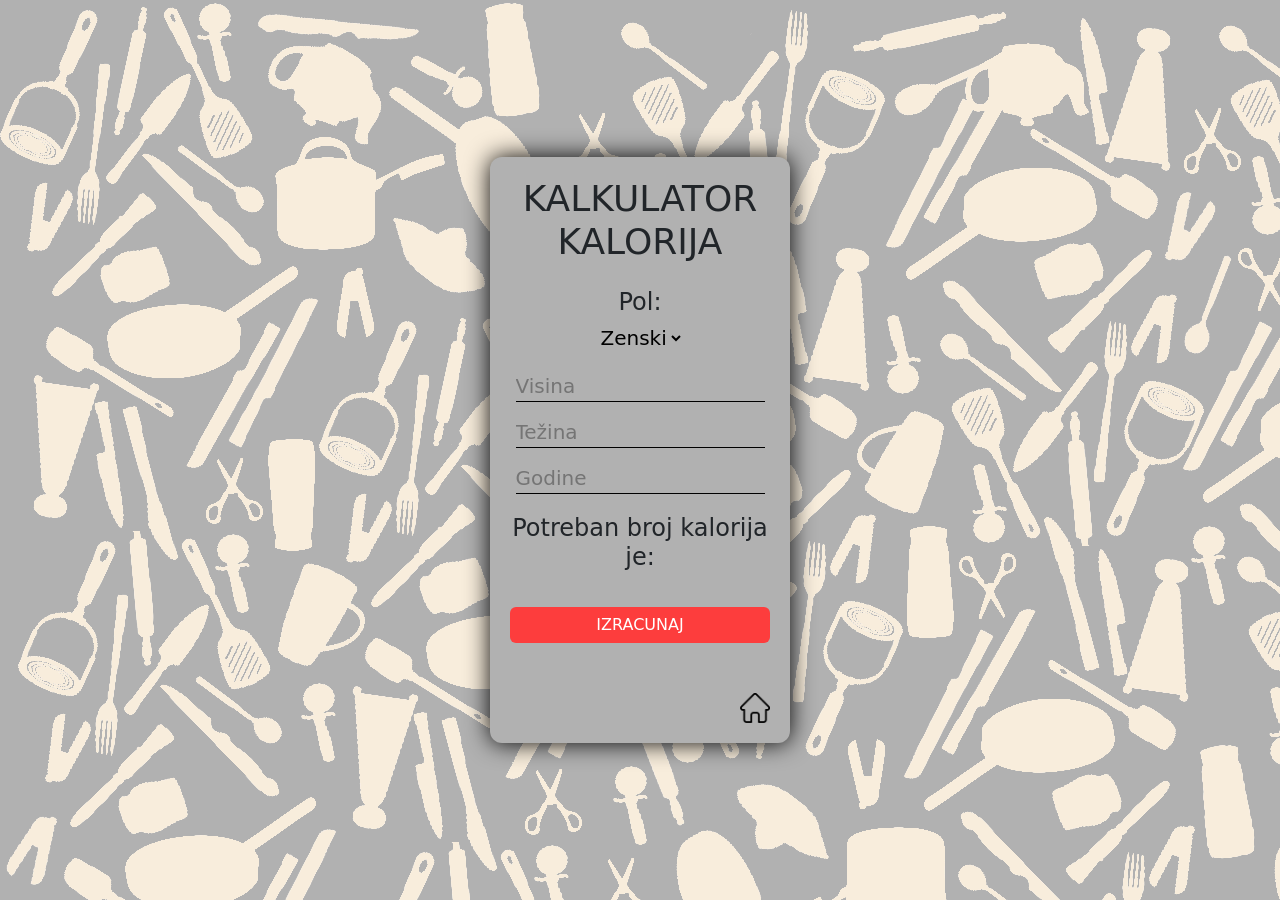
<file: FRONT/kalkulator k/calc.html>
<!DOCTYPE html>
<html lang="en">
<head>
    <meta charset="UTF-8">
    <meta http-equiv="X-UA-Compatible" content="IE=edge">
    <meta name="viewport" content="width=device-width, initial-scale=1.0">
    <link rel="stylesheet" href="calc.css">
    <link href="https://cdn.jsdelivr.net/npm/bootstrap@5.3.0-alpha1/dist/css/bootstrap.min.css" rel="stylesheet"
        integrity="sha384-GLhlTQ8iRABdZLl6O3oVMWSktQOp6b7In1Zl3/Jr59b6EGGoI1aFkw7cmDA6j6gD" crossorigin="anonymous">
    <script src="https://cdn.jsdelivr.net/npm/bootstrap@5.3.0-alpha1/dist/js/bootstrap.bundle.min.js"
        integrity="sha384-w76AqPfDkMBDXo30jS1Sgez6pr3x5MlQ1ZAGC+nuZB+EYdgRZgiwxhTBTkF7CXvN"
        crossorigin="anonymous"></script>

    <title>Kalkulator kalorija</title>
</head>
<body>
    <div style="box-shadow: 0 0 25px black;" class="login">
    
        <h1 class="text-center">KALKULATOR KALORIJA</h1>
    
        <form class="needs-validation">
            <div class="form-group">
                <form>
                    <h4 class="text-center" style="font-weight: 300;">Pol:</h4>
                    <select style="margin-bottom: 20px;" name="Pol" id="Pol" placeholder='Pol'>
                        <option text="zenski" value="1">Zenski</option>
                        <option text="muski" value="2">Muski</option>
                    </select>
                    <input style="margin-bottom: 15px;" id="Visina" type="text" placeholder='Visina' />
                    <input style="margin-bottom: 15px;" id='Tezina' type="text" placeholder='Težina' />
                    <input style="margin-bottom: 20px;" id='Godine' type="text" placeholder='Godine' />
                    <h4 class="text-center" style="font-weight: 300;">Potreban broj kalorija je:</h4>
                    <p className='kalorije' id='kalorije'> </p>
                </form>
            </div>
           
            <input style="background-color: rgb(253, 61, 61); border: none;" class="btn btn-success w-100" type="submit" onclick="izracunajk()"
                value="IZRACUNAJ">
        </form>
        <a href="../home/index.html"><img src="../pictures/home (1).png" alt=""></a>
    
    </div>

    <script src="calc.js"></script>
</body>
</html>
</file>
<file: FRONT/kalkulator k/calc.css>
* {
    margin: 0;
    padding: 0;
    box-sizing: border-box;
}

body {
    height: 100vh;
    display: flex;
    align-items: center;
    justify-content: center;
    background: #b1b1b1 !important;
    background-image: url(../pictures/Pozadina.png) !important;
}

.login {
    width: 300px;
    height: min-content;
    padding: 20px;
    border-radius: 12px;
    background: #b1b1b1;
    justify-content: center;
    align-items: center;
}

img {
    width: 30px;
    margin-top: 50px;
    display: flex;
    float: right;
}

.login h1 {
    font-size: 36px;
    margin-bottom: 25px;
    font-weight: 300;
}

.login form {
    font-size: 20px;
}

.login form .form-group {
    margin-bottom: 12px;
    display: flex;
    flex-direction: column;
    align-items: center;
    justify-content: center;
    
}
.login form .form-group select {
    border: none;
    background-color: #b1b1b1;
}
.login form .form-group input{
    border: none;
    background-color: #b1b1b1;
    border-bottom: 1px solid ;
}
</file>
